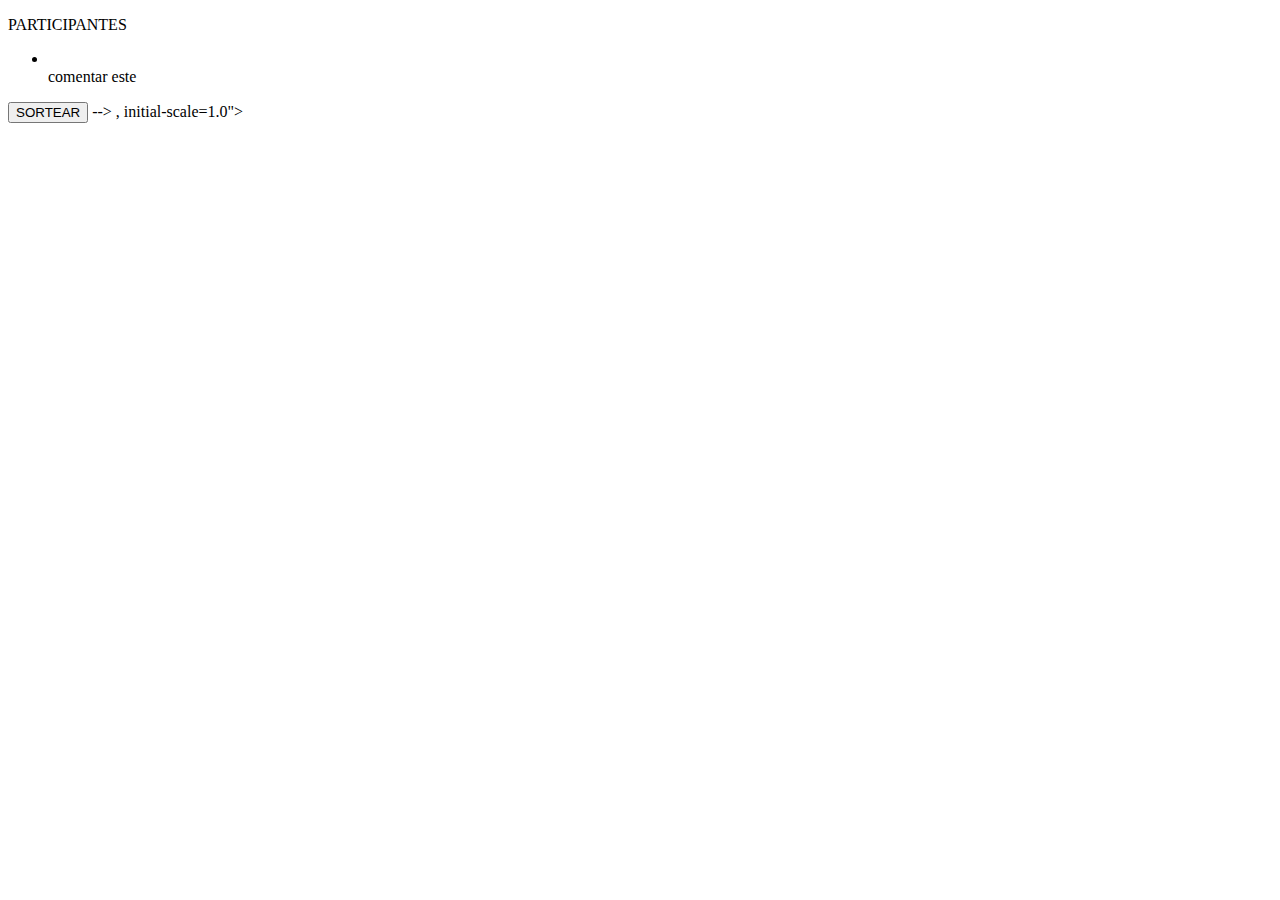
<file: sorteo.html>
<!DOCTYPE html>
<html lang="en">
<head>
    <meta charset="UTF-8">
    <meta name="viewport" content="width= <!-- <section class="TableOut"> 
              
        <div class="TablePeople">
         <div class="Title"><p>PARTICIPANTES</p></div>
         <div class="container">
             <ul id="list">
                 <li id="element1"></li>comentar este
                 
             </ul> 
         </div>
        </div>
         <button class="ButonOut" onclick="Deleteplayer()">SORTEAR</button>

     </section> -->
, initial-scale=1.0">
    <title>Document</title>
</head>
<body>
    
</body>
</html>



<!-- <section class="titulo">
    <h1>RIFAS</h1>
</section>

<section class="container">
    <div >
        <textarea type="text" class="card-textarea" placeholder="introduce el nombre"  id="texbox"></textarea>
        <button class="boton" onclick="Addplayer()">COMENZAR</button>
    </div>
</section> -->
</file>
